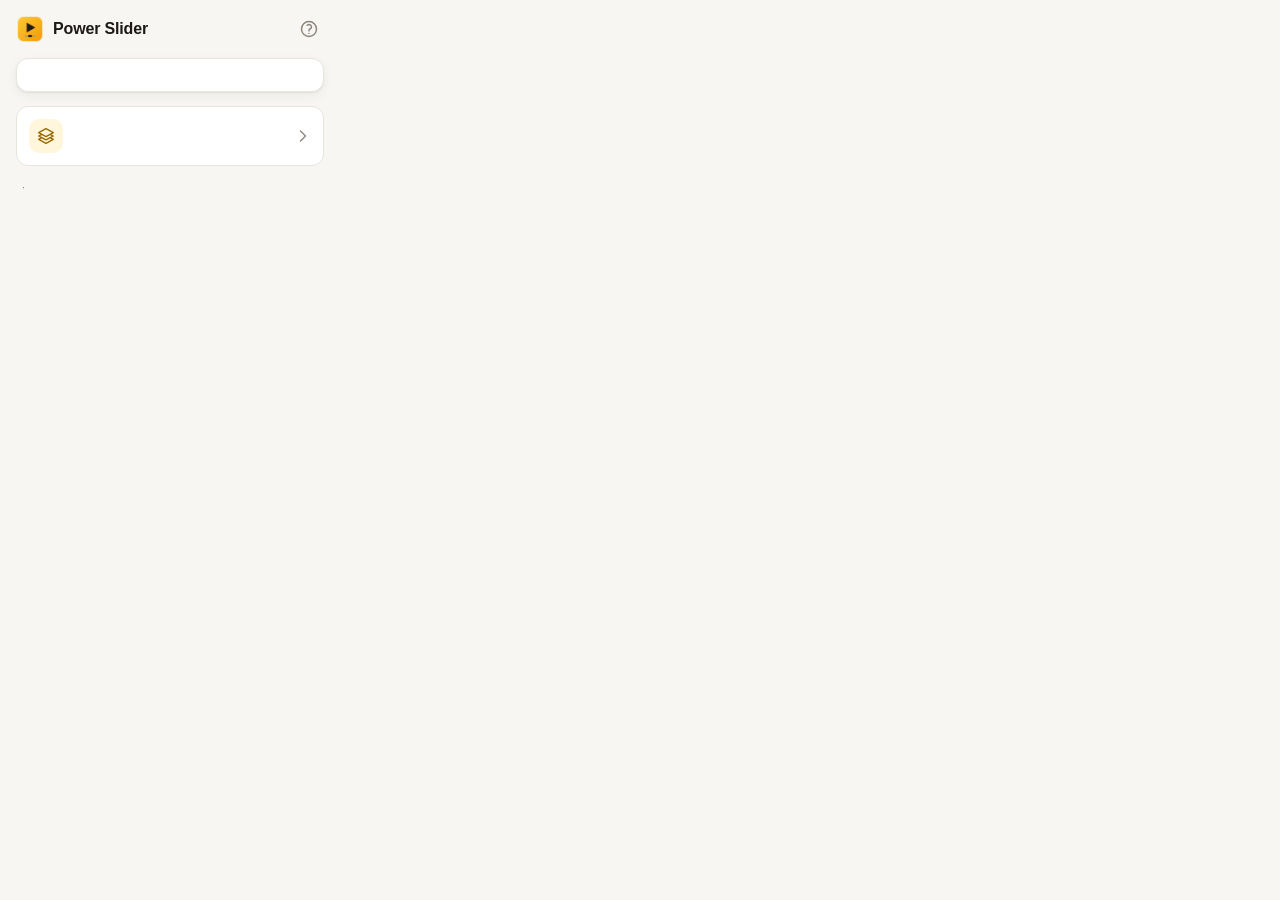
<file: index.html>
<!DOCTYPE html>
<html>
  <head>
    <meta charset="UTF-8" />
    <title>Power Slider</title>
    <link rel="stylesheet" href="style.css" />
  </head>
  <body>
    <header class="topbar">
      <a class="brand" data-link="home">
        <img src="img/icon_enabled_128.png" alt="" width="28" height="28" />
        <span>Power Slider</span>
      </a>
      <a class="icon-button" data-link="help" data-i18n-attr="aria-label:help">
        <svg viewBox="0 0 24 24" fill="none" stroke="currentColor" stroke-width="1.75" aria-hidden="true">
          <path stroke-linecap="round" stroke-linejoin="round" d="M9.879 7.519c1.171-1.025 3.071-1.025 4.242 0 1.172 1.025 1.172 2.687 0 3.712-.203.179-.43.326-.67.442-.745.361-1.45.999-1.45 1.827v.75M21 12a9 9 0 1 1-18 0 9 9 0 0 1 18 0Zm-9 5.25h.008v.008H12v-.008Z" />
        </svg>
      </a>
    </header>

    <main>
      <!-- Power BI report open: ready to present -->
      <section class="view" data-view="report" hidden>
        <div class="report-card">
          <div class="report-icon" aria-hidden="true">
            <svg viewBox="0 0 24 24" fill="none" stroke="currentColor" stroke-width="1.75">
              <path stroke-linecap="round" stroke-linejoin="round" d="M3.75 3v11.25A2.25 2.25 0 0 0 6 16.5h2.25M3.75 3h-1.5m1.5 0h16.5m0 0h1.5m-1.5 0v11.25A2.25 2.25 0 0 1 18 16.5h-2.25m-7.5 0h7.5m-7.5 0-1 3m8.5-3 1 3m0 0 .5 1.5m-.5-1.5h-9.5m0 0-.5 1.5m.75-9 3-3 2.148 2.148A12.061 12.061 0 0 1 16.5 7.605" />
            </svg>
          </div>
          <div class="report-text">
            <p class="eyebrow"><span class="live-dot"></span><span data-i18n="reportDetected"></span></p>
            <h1 id="reportName"></h1>
            <p class="meta" id="myWorkspace" data-i18n="myWorkspace" hidden></p>
          </div>
        </div>
        <button class="btn btn-primary" id="startButton">
          <svg viewBox="0 0 24 24" fill="currentColor" aria-hidden="true">
            <path d="M7 4.8v14.4a1 1 0 0 0 1.52.85l11.5-7.2a1 1 0 0 0 0-1.7L8.52 3.95A1 1 0 0 0 7 4.8Z" />
          </svg>
          <span data-i18n="actionButton"></span>
        </button>
        <div class="hint">
          <p data-i18n="actionHint"></p>
          <p id="shortcut" hidden><span data-i18n="shortcutLabel"></span> <kbd></kbd></p>
        </div>
      </section>

      <!-- Report opened through a Power BI App -->
      <section class="view" data-view="appReport" hidden>
        <div class="empty">
          <div class="empty-icon" aria-hidden="true">
            <svg viewBox="0 0 24 24" fill="none" stroke="currentColor" stroke-width="1.75">
              <path stroke-linecap="round" stroke-linejoin="round" d="M3.75 6A2.25 2.25 0 0 1 6 3.75h2.25A2.25 2.25 0 0 1 10.5 6v2.25a2.25 2.25 0 0 1-2.25 2.25H6a2.25 2.25 0 0 1-2.25-2.25V6ZM3.75 15.75A2.25 2.25 0 0 1 6 13.5h2.25a2.25 2.25 0 0 1 2.25 2.25V18a2.25 2.25 0 0 1-2.25 2.25H6A2.25 2.25 0 0 1 3.75 18v-2.25ZM13.5 6a2.25 2.25 0 0 1 2.25-2.25H18A2.25 2.25 0 0 1 20.25 6v2.25A2.25 2.25 0 0 1 18 10.5h-2.25a2.25 2.25 0 0 1-2.25-2.25V6ZM13.5 15.75a2.25 2.25 0 0 1 2.25-2.25H18a2.25 2.25 0 0 1 2.25 2.25V18A2.25 2.25 0 0 1 18 20.25h-2.25A2.25 2.25 0 0 1 13.5 18v-2.25Z" />
            </svg>
          </div>
          <h1 data-i18n="appReportTitle"></h1>
          <p data-i18n="appReportText"></p>
        </div>
      </section>

      <!-- Power BI open, but not on a report -->
      <section class="view" data-view="powerbi" hidden>
        <div class="empty">
          <div class="empty-icon" aria-hidden="true">
            <svg viewBox="0 0 24 24" fill="none" stroke="currentColor" stroke-width="1.75">
              <path stroke-linecap="round" stroke-linejoin="round" d="M19.5 14.25v-2.625a3.375 3.375 0 0 0-3.375-3.375h-1.5A1.125 1.125 0 0 1 13.5 7.125v-1.5a3.375 3.375 0 0 0-3.375-3.375H8.25m5.231 13.481L15 17.25m-4.5-15H5.625c-.621 0-1.125.504-1.125 1.125v16.5c0 .621.504 1.125 1.125 1.125h12.75c.621 0 1.125-.504 1.125-1.125V11.25a9 9 0 0 0-9-9Zm3.75 11.625a2.625 2.625 0 1 1-5.25 0 2.625 2.625 0 0 1 5.25 0Z" />
            </svg>
          </div>
          <h1 data-i18n="openReportTitle"></h1>
          <p data-i18n="openReportText"></p>
        </div>
      </section>

      <!-- On the Power Slider site -->
      <section class="view" data-view="slider" hidden>
        <div class="empty">
          <div class="empty-icon" aria-hidden="true">
            <svg viewBox="0 0 24 24" fill="none" stroke="currentColor" stroke-width="1.75">
              <path stroke-linecap="round" stroke-linejoin="round" d="M9.813 15.904 9 18.75l-.813-2.846a4.5 4.5 0 0 0-3.09-3.09L2.25 12l2.846-.813a4.5 4.5 0 0 0 3.09-3.09L9 5.25l.813 2.846a4.5 4.5 0 0 0 3.09 3.09L15.75 12l-2.846.813a4.5 4.5 0 0 0-3.09 3.09ZM18.259 8.715 18 9.75l-.259-1.035a3.375 3.375 0 0 0-2.455-2.456L14.25 6l1.036-.259a3.375 3.375 0 0 0 2.455-2.456L18 2.25l.259 1.035a3.375 3.375 0 0 0 2.456 2.456L21.75 6l-1.035.259a3.375 3.375 0 0 0-2.456 2.456Z" />
            </svg>
          </div>
          <h1 data-i18n="welcomeTitle"></h1>
          <p data-i18n="welcomeText"></p>
        </div>
        <a class="btn btn-secondary" data-link="help" data-i18n="howItWorks"></a>
      </section>

      <!-- Any other site: onboarding -->
      <section class="view" data-view="other" hidden>
        <h1 data-i18n="getStartedTitle"></h1>
        <ol class="steps">
          <li><span data-i18n="step1"></span></li>
          <li><span data-i18n="step2"></span></li>
          <li><span data-i18n="step3"></span></li>
        </ol>
        <a class="btn btn-primary" data-link="powerBi">
          <span data-i18n="openPowerBi"></span>
          <svg viewBox="0 0 24 24" fill="none" stroke="currentColor" stroke-width="2" aria-hidden="true">
            <path stroke-linecap="round" stroke-linejoin="round" d="M13.5 6H5.25A2.25 2.25 0 0 0 3 8.25v10.5A2.25 2.25 0 0 0 5.25 21h10.5A2.25 2.25 0 0 0 18 18.75V10.5m-10.5 6L21 3m0 0h-5.25M21 3v5.25" />
          </svg>
        </a>
      </section>
    </main>

    <section class="recents" id="recents" hidden>
      <div class="recents-head">
        <h2 data-i18n="recentTitle"></h2>
        <button class="link-button" id="clearRecents" data-i18n="clearRecents"></button>
      </div>
      <ul id="recentList"></ul>
    </section>
    <template id="recentItem">
      <li>
        <button class="recent">
          <svg viewBox="0 0 24 24" fill="currentColor" aria-hidden="true">
            <path d="M7 4.8v14.4a1 1 0 0 0 1.52.85l11.5-7.2a1 1 0 0 0 0-1.7L8.52 3.95A1 1 0 0 0 7 4.8Z" />
          </svg>
          <span class="recent-name"></span>
          <span class="recent-time"></span>
        </button>
      </li>
    </template>

    <a class="tip" data-link="compositions">
      <div class="tip-icon" aria-hidden="true">
        <svg viewBox="0 0 24 24" fill="none" stroke="currentColor" stroke-width="1.75">
          <path stroke-linecap="round" stroke-linejoin="round" d="M6.429 9.75 2.25 12l4.179 2.25m0-4.5 5.571 3 5.571-3m-11.142 0L2.25 7.5 12 2.25l9.75 5.25-4.179 2.25m0 0L21.75 12l-4.179 2.25m0 0 4.179 2.25L12 21.75 2.25 16.5l4.179-2.25m11.142 0-5.571 3-5.571-3" />
        </svg>
      </div>
      <div>
        <p data-i18n="compositionsMessage"></p>
        <strong data-i18n="compositionsTitle"></strong>
      </div>
      <svg class="tip-arrow" viewBox="0 0 24 24" fill="none" stroke="currentColor" stroke-width="2" aria-hidden="true">
        <path stroke-linecap="round" stroke-linejoin="round" d="m8.25 4.5 7.5 7.5-7.5 7.5" />
      </svg>
    </a>

    <footer>
      <nav>
        <a data-link="terms" data-i18n="terms"></a>
        <span aria-hidden="true">·</span>
        <a data-link="privacy" data-i18n="privacy"></a>
      </nav>
      <span id="version"></span>
      <p class="disclaimer" data-i18n="disclaimer"></p>
    </footer>

    <script type="module" src="popup.js"></script>
  </body>
</html>
</file>
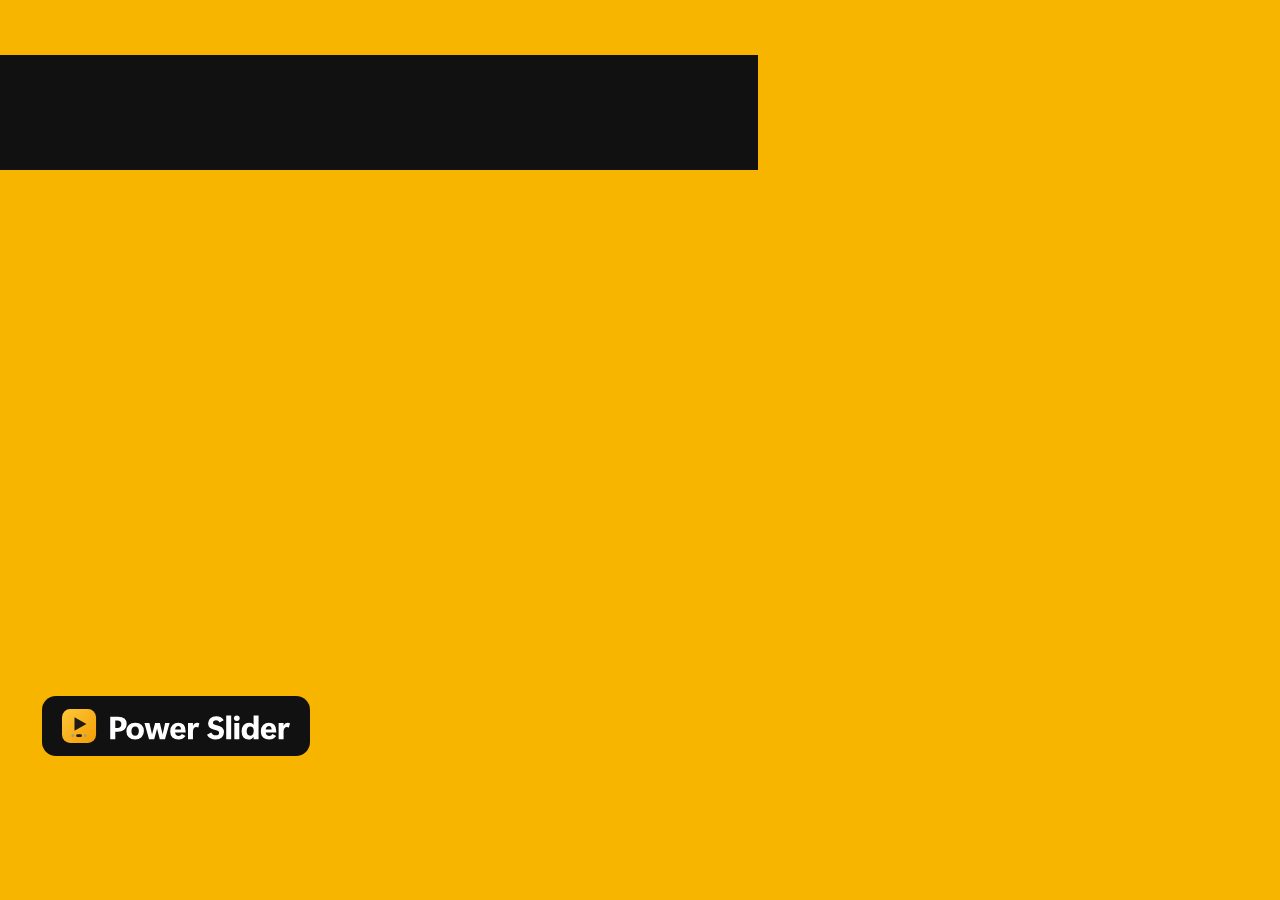
<file: store-assets/slides.html>
<!doctype html>
<html>
<head>
<meta charset="utf-8" />
<link rel="preconnect" href="https://fonts.googleapis.com" />
<link href="https://fonts.googleapis.com/css2?family=Inter:wght@400;500;600;700&family=Sora:wght@600;700&family=Noto+Sans+Arabic:wght@400;500;600;700&display=block" rel="stylesheet" />
<style>
  * { box-sizing: border-box; margin: 0; padding: 0; }
  html, body { width: 1280px; height: 800px; overflow: hidden; }
  body { position: relative; background: #f8b500; font-family: Inter, sans-serif; color: #111; }
  :lang(ar) body, :lang(ar) .title, :lang(ar) .ui { font-family: 'Noto Sans Arabic', Inter, sans-serif; }

  /* Left column: title band, copy, logo */
  .band { position: absolute; top: 55px; inset-inline-start: 0; width: 758px; height: 115px; background: #111; display: flex; align-items: center; padding-inline-start: 56px; }
  .title { font-family: Sora, Inter, sans-serif; font-weight: 700; color: #fff; font-size: 50px; letter-spacing: -0.01em; white-space: nowrap; }
  :lang(ar) .title { letter-spacing: 0; }
  .copy { position: absolute; top: 230px; inset-inline-start: 42px; width: 690px; }
  .lead { font-size: 30px; line-height: 1.32; margin-bottom: 34px; font-weight: 500; }
  .nb { white-space: nowrap; }
  ul { list-style: none; display: flex; flex-direction: column; gap: 13px; }
  li { position: relative; padding-inline-start: 34px; font-size: 25px; line-height: 1.3; }
  li::before { content: ''; position: absolute; inset-inline-start: 6px; top: 0.5em; width: 12px; height: 12px; border-radius: 50%; background: #111; }
  .logo { position: absolute; bottom: 44px; inset-inline-start: 42px; background: #111; border-radius: 14px; padding: 13px 20px; display: flex; }
  .logo img { height: 34px; display: block; }

  /* Right column */
  .stage { position: absolute; top: 0; bottom: 0; inset-inline-start: 772px; inset-inline-end: 0; overflow: hidden; }
  .report { position: absolute; inset: 0; background: #2b2b2b url('report.png') no-repeat; background-size: cover; background-position: left top; }
  .report.dim::after { content: ''; position: absolute; inset: 0; background: rgba(0, 0, 0, 0.35); }

  .popup { position: absolute; top: 60px; inset-inline-start: 50%; transform: translateX(-50%); width: 340px; border-radius: 12px; box-shadow: 0 18px 48px rgba(0,0,0,.35), 0 2px 8px rgba(0,0,0,.25); }
  :lang(ar) .popup { transform: translateX(50%); }

  /* App UI (Tailwind/daisyUI look of the site) */
  .ui { font-family: Inter, sans-serif; color: #1f2937; font-size: 14px; }
  .card { position: absolute; background: #fff; box-shadow: 0 10px 40px rgba(0,0,0,.25); }
  .modal { top: 150px; bottom: 0; inset-inline-start: 46px; width: 620px; padding: 32px 28px; border-start-start-radius: 14px; }
  .modal h3, .panel h3 { font-size: 16px; font-weight: 700; color: #111; margin-bottom: 26px; }
  .field { display: flex; align-items: center; gap: 12px; margin-bottom: 16px; }
  .field label { color: #6b7280; font-size: 14px; white-space: nowrap; }
  .input { height: 44px; border: 1px solid #f8b500; border-radius: 8px; padding: 0 14px; display: flex; align-items: center; font-size: 15px; color: #111; min-width: 120px; background: #fff; }
  .input.wide { min-width: 420px; }
  table { border-collapse: collapse; width: 100%; margin-top: 18px; }
  th { text-align: start; font-size: 12px; font-weight: 600; color: #4b5563; padding: 10px 12px; white-space: nowrap; }
  td { padding: 10px 12px; border-top: 1px solid #e5e7eb; font-size: 14px; white-space: nowrap; }
  .toggle { width: 44px; height: 24px; border-radius: 12px; border: 2px solid #f8b500; position: relative; background: #fff; }
  .toggle::after { content: ''; position: absolute; top: 2px; inset-inline-end: 2px; width: 16px; height: 16px; border-radius: 50%; background: #f8b500; }
  .buttons { display: flex; gap: 10px; margin-top: 30px; }
  .btn { height: 44px; border-radius: 8px; padding: 0 18px; display: inline-flex; align-items: center; gap: 8px; font-weight: 600; font-size: 14px; white-space: nowrap; }
  .btn svg { width: 18px; height: 18px; }
  .btn.dark { background: #111; color: #fff; }
  .btn.primary { background: #f8b500; color: #111; }
  .btn.gray { background: #e5e7eb; color: #111; }
  .btn.red { background: #f87272; color: #111; }
  .btn.sm { height: 40px; font-size: 13px; }
  .icon-btn { width: 36px; height: 30px; border-radius: 6px; background: #e5e7eb; display: inline-flex; align-items: center; justify-content: center; margin-inline-end: 18px; }
  .icon-btn svg { width: 15px; height: 15px; }

  .panel { top: 0; bottom: 0; inset-inline-start: 30px; width: 640px; padding: 30px 30px 0; border-start-start-radius: 0; }
  .panel hr { border: 0; border-top: 1px solid #e5e7eb; margin: 26px 0 32px; }
  .panel table { margin-top: 18px; }
  .panel td, .panel th { padding: 12px 12px; }
  .panel tbody tr { background: #f9fafb; }
  .panel .foot { position: absolute; bottom: 0; inset-inline: 0; padding: 18px 30px 22px; border-top: 1px solid #e5e7eb; display: flex; gap: 8px; background: #fff; }
</style>
</head>
<body>
<div class="band"><div class="title" id="title"></div></div>
<div class="copy"><p class="lead" id="lead"></p><ul id="bullets"></ul></div>
<div class="logo"><img src="logo-light.svg" alt="" /></div>
<div class="stage" id="stage"></div>
<script>
const I = {
  trash: '<svg viewBox="0 0 24 24" fill="none" stroke="currentColor" stroke-width="1.8"><path stroke-linecap="round" stroke-linejoin="round" d="m14.74 9-.35 9m-4.78 0-.35-9m9.97-3.21c.34.05.68.11 1.02.17m-1.02-.17L18.16 19.67a2.25 2.25 0 0 1-2.24 2.08H8.08a2.25 2.25 0 0 1-2.24-2.08L4.77 5.79m14.46 0a48.1 48.1 0 0 0-3.48-.4m-12 .56c.34-.06.68-.11 1.02-.17m0 0a48.1 48.1 0 0 1 3.48-.4m7.5 0v-.92c0-1.18-.91-2.16-2.09-2.2a51.96 51.96 0 0 0-3.32 0c-1.18.04-2.09 1.02-2.09 2.2v.92m7.5 0a48.67 48.67 0 0 0-7.5 0"/></svg>',
  up: '<svg viewBox="0 0 24 24" fill="none" stroke="currentColor" stroke-width="2"><path stroke-linecap="round" stroke-linejoin="round" d="m4.5 15.75 7.5-7.5 7.5 7.5"/></svg>',
  down: '<svg viewBox="0 0 24 24" fill="none" stroke="currentColor" stroke-width="2"><path stroke-linecap="round" stroke-linejoin="round" d="m19.5 8.25-7.5 7.5-7.5-7.5"/></svg>',
  doc: '<svg viewBox="0 0 24 24" fill="none" stroke="currentColor" stroke-width="1.8"><path stroke-linecap="round" stroke-linejoin="round" d="M19.5 14.25v-2.63a3.38 3.38 0 0 0-3.38-3.37h-1.5a1.13 1.13 0 0 1-1.12-1.13v-1.5a3.38 3.38 0 0 0-3.38-3.37H8.25m3.75 9v6m3-3H9m1.5-12H5.63c-.62 0-1.13.5-1.13 1.13v17.25c0 .62.5 1.12 1.13 1.12h12.75c.62 0 1.12-.5 1.12-1.12V11.25a9 9 0 0 0-9-9Z"/></svg>',
  cloud: '<svg viewBox="0 0 24 24" fill="none" stroke="currentColor" stroke-width="1.8"><path stroke-linecap="round" stroke-linejoin="round" d="M2.25 15a4.5 4.5 0 0 0 4.5 4.5H18a3.75 3.75 0 0 0 1.33-7.26 3 3 0 0 0-3.76-3.85A5.25 5.25 0 0 0 5.43 10.4 4.5 4.5 0 0 0 2.25 15Z"/></svg>',
  screen: '<svg viewBox="0 0 24 24" fill="none" stroke="currentColor" stroke-width="1.8"><path stroke-linecap="round" stroke-linejoin="round" d="M3.75 3v11.25A2.25 2.25 0 0 0 6 16.5h12a2.25 2.25 0 0 0 2.25-2.25V3M3.75 3h16.5M8.25 21l3.75-4.5 3.75 4.5"/></svg>',
  play: '<svg viewBox="0 0 24 24" fill="currentColor"><path d="M7 4.8v14.4a1 1 0 0 0 1.52.85l11.5-7.2a1 1 0 0 0 0-1.7L8.52 3.95A1 1 0 0 0 7 4.8Z"/></svg>',
};
const esc = (s) => String(s).replace(/[&<>]/g, (c) => ({ '&': '&amp;', '<': '&lt;', '>': '&gt;' })[c]);
// Latin names inside Arabic: one isolated, unbreakable run each, so bidi cannot split them.
const names = (s) => esc(s).replace(/(Microsoft Fabric|Power Slider|Power BI|Alt\+Shift\+S|Bookmark)/g, '<bdi class="nb">$1</bdi>');

window.renderSlide = ({ lang, slide, copy, ui }) => {
  document.documentElement.lang = lang;
  document.documentElement.dir = lang === 'ar' ? 'rtl' : 'ltr';
  const c = copy[slide];
  document.getElementById('title').textContent = slide === 'compositions' ? ui['compositions.title'] : c.title;
  document.getElementById('lead').innerHTML = names(c.lead);
  document.getElementById('lead').style.display = c.lead ? '' : 'none';
  document.getElementById('bullets').innerHTML = c.bullets.map((b) => `<li>${names(b)}</li>`).join('');
  const stage = document.getElementById('stage');

  if (slide === 'extension') {
    stage.innerHTML = `<div class="report dim"></div><img class="popup" src="popups/popup_${lang}.png" alt="" />`;
  } else if (slide === 'presentation') {
    const rows = ['Sales Analysis by Period', 'Sales Analysis'].map((p) =>
      `<tr><td><div class="toggle"></div></td><td>${p}</td><td><div class="input" style="min-width:110px">30</div></td></tr>`).join('');
    stage.innerHTML = `<div class="report dim"></div>
      <div class="card modal ui">
        <h3>${esc(ui['reports.settings_title'])}</h3>
        <div class="field"><label>${esc(ui['reports.settings_refresh_time'])}</label><div class="input">1</div></div>
        <div class="field"><label>${esc(ui['reports.settings_safe_area'])}</label><div class="input">2</div></div>
        <table><thead><tr><th>${esc(ui['reports.settings_include'])}</th><th>${esc(ui['reports.settings_report_page'])}</th><th>${esc(ui['reports.settings_report_duration'])}</th></tr></thead><tbody>${rows}</tbody></table>
        <div class="buttons"><span class="btn dark">${esc(ui['general.cancel'])}</span><span class="btn primary">${I.play}${esc(ui['general.save_and_start'])}</span></div>
      </div>`;
  } else {
    const rows = copy.sample.pages.map((p) =>
      `<tr><td><span class="icon-btn">${I.trash}</span><span class="icon-btn">${I.up}</span><span class="icon-btn">${I.down}</span></td><td>${esc(p)}</td></tr>`).join('');
    stage.innerHTML = `<div class="card panel ui">
        <h3>${esc(ui['reports.settings_title'])}</h3>
        <div class="field"><label>${esc(ui['compositions.description'])}</label><div class="input wide">${esc(copy.sample.description)}</div></div>
        <div class="field"><label>${esc(ui['reports.settings_refresh_time'])}</label><div class="input">5</div></div>
        <div class="field" style="margin-top:6px"><div class="toggle"></div><label>${esc(ui['compositions.show_page_navigation'])}</label></div>
        <hr />
        <span class="btn gray sm">${I.doc}${esc(ui['compositions.new_page'])}</span>
        <table><thead><tr><th style="width:190px"></th><th>${esc(ui['compositions.page'])}</th></tr></thead><tbody>${rows}</tbody></table>
        <div class="foot"><span class="btn primary sm">${I.cloud}${esc(ui['compositions.save_changes'])}</span><span class="btn red sm">${I.trash}${esc(ui['compositions.delete'])}</span><span class="btn gray sm">${I.screen}${esc(ui['compositions.start_presentation'])}</span></div>
      </div>`;
  }
  return Promise.all([...document.images].map((img) => img.complete ? null : new Promise((r) => { img.onload = img.onerror = r; })))
    .then(() => document.fonts.ready)
    .then(() => {
      // Long titles and copy shrink instead of overflowing the band or the column.
      const title = document.getElementById('title');
      let size = 50;
      while (title.scrollWidth > 650 && size > 30) title.style.fontSize = `${--size}px`;
      const copyEl = document.querySelector('.copy');
      let li = 25;
      while (copyEl.getBoundingClientRect().bottom > 690 && li > 18) {
        li -= 1;
        document.querySelectorAll('li').forEach((el) => (el.style.fontSize = `${li}px`));
        document.getElementById('lead').style.fontSize = `${li + 4}px`;
      }
      return { titleSize: size, bulletSize: li, copyBottom: Math.round(copyEl.getBoundingClientRect().bottom) };
    });
};
</script>
</body>
</html>
</file>
<file: style.css>
:root {
  --bg: #f7f6f3;
  --surface: #ffffff;
  --border: #e8e5df;
  --ink: #1c1917;
  --ink-soft: #57534e;
  --ink-faint: #8a847c;
  --accent: #f8b500;
  --accent-hover: #ffc21a;
  --accent-ink: #1f1a14;
  --accent-wash: #fff6dc;
  --accent-deep: #9a6700;
  --success: #16a34a;
  --radius: 12px;
  --shadow: 0 1px 2px rgba(28, 25, 23, 0.06), 0 4px 12px rgba(28, 25, 23, 0.05);
  --font: 'Segoe UI Variable Text', 'Segoe UI', -apple-system, BlinkMacSystemFont, Inter, Roboto, 'Helvetica Neue', sans-serif;
}

* {
  box-sizing: border-box;
}

body {
  width: 340px;
  margin: 0;
  padding: 14px 16px 12px;
  display: flex;
  flex-direction: column;
  gap: 14px;
  font-family: var(--font);
  font-size: 13px;
  line-height: 1.45;
  color: var(--ink-soft);
  background: var(--bg);
  -webkit-font-smoothing: antialiased;
}

h1,
p {
  margin: 0;
}

h1 {
  font-size: 16px;
  font-weight: 650;
  line-height: 1.3;
  color: var(--ink);
}

svg {
  flex-shrink: 0;
}

[hidden] {
  display: none !important;
}

a {
  color: inherit;
}

:focus-visible {
  outline: 2px solid var(--accent-deep);
  outline-offset: 2px;
}

/* Header */

.topbar {
  display: flex;
  align-items: center;
  justify-content: space-between;
}

.brand {
  display: flex;
  align-items: center;
  gap: 9px;
  font-size: 16px;
  font-weight: 700;
  letter-spacing: -0.01em;
  color: var(--ink);
  text-decoration: none;
}

.brand img {
  display: block;
}

.icon-button {
  display: grid;
  place-items: center;
  width: 30px;
  height: 30px;
  border-radius: 8px;
  color: var(--ink-faint);
  transition: background-color 0.15s, color 0.15s;
}

.icon-button:hover {
  background: rgba(28, 25, 23, 0.06);
  color: var(--ink);
}

.icon-button svg {
  width: 20px;
  height: 20px;
}

/* Main card */

main {
  background: var(--surface);
  border: 1px solid var(--border);
  border-radius: var(--radius);
  box-shadow: var(--shadow);
  padding: 16px;
}

.view {
  display: flex;
  flex-direction: column;
  gap: 14px;
  animation: enter 0.25s ease-out;
}

@keyframes enter {
  from {
    opacity: 0;
    transform: translateY(4px);
  }
}

/* Report detected */

.report-card {
  display: flex;
  gap: 12px;
  align-items: flex-start;
}

.report-icon,
.empty-icon,
.tip-icon {
  display: grid;
  place-items: center;
  border-radius: 10px;
  background: var(--accent-wash);
  color: var(--accent-deep);
}

.report-icon {
  width: 42px;
  height: 42px;
}

.report-icon svg {
  width: 22px;
  height: 22px;
}

.report-text {
  min-width: 0;
}

.report-text h1 {
  display: -webkit-box;
  -webkit-line-clamp: 2;
  -webkit-box-orient: vertical;
  overflow: hidden;
  overflow-wrap: anywhere;
}

.eyebrow {
  display: flex;
  align-items: center;
  gap: 6px;
  margin-bottom: 2px;
  font-size: 11px;
  font-weight: 600;
  letter-spacing: 0.04em;
  text-transform: uppercase;
  color: var(--success);
}

.live-dot {
  width: 7px;
  height: 7px;
  border-radius: 50%;
  background: currentColor;
  box-shadow: 0 0 0 0 rgba(22, 163, 74, 0.5);
  animation: live 2s infinite;
}

@keyframes live {
  70% {
    box-shadow: 0 0 0 6px rgba(22, 163, 74, 0);
  }
  100% {
    box-shadow: 0 0 0 0 rgba(22, 163, 74, 0);
  }
}

.meta {
  margin-top: 2px;
  font-size: 12px;
  color: var(--ink-faint);
}

.hint {
  display: flex;
  flex-direction: column;
  gap: 6px;
  font-size: 12px;
  text-align: center;
  color: var(--ink-faint);
}

kbd {
  padding: 1px 6px;
  border: 1px solid var(--border);
  border-bottom-width: 2px;
  border-radius: 5px;
  background: var(--bg);
  font-family: inherit;
  font-size: 11px;
  font-weight: 600;
  color: var(--ink-soft);
}

/* Empty states */

.empty {
  display: flex;
  flex-direction: column;
  align-items: center;
  gap: 6px;
  text-align: center;
}

.empty-icon {
  width: 44px;
  height: 44px;
  margin-bottom: 4px;
}

.empty-icon svg {
  width: 24px;
  height: 24px;
}

/* Onboarding steps */

.steps {
  list-style: none;
  counter-reset: step;
  margin: 0;
  padding: 0;
  display: flex;
  flex-direction: column;
  gap: 10px;
}

.steps li {
  counter-increment: step;
  display: flex;
  align-items: center;
  gap: 10px;
  color: var(--ink);
}

.steps li::before {
  content: counter(step);
  display: grid;
  place-items: center;
  width: 24px;
  height: 24px;
  flex-shrink: 0;
  border-radius: 50%;
  background: var(--accent-wash);
  color: var(--accent-deep);
  font-size: 12px;
  font-weight: 700;
}

/* Buttons */

.btn {
  display: flex;
  align-items: center;
  justify-content: center;
  gap: 8px;
  width: 100%;
  padding: 11px 16px;
  border: 1px solid transparent;
  border-radius: 10px;
  font: inherit;
  font-size: 14px;
  font-weight: 650;
  text-decoration: none;
  cursor: pointer;
  transition: background-color 0.15s, box-shadow 0.15s, transform 0.1s;
}

.btn svg {
  width: 16px;
  height: 16px;
}

.btn:active {
  transform: translateY(1px);
}

.btn-primary {
  background: var(--accent);
  color: var(--accent-ink);
  box-shadow: 0 1px 0 rgba(255, 255, 255, 0.35) inset, 0 2px 8px rgba(248, 181, 0, 0.35);
}

.btn-primary:hover {
  background: var(--accent-hover);
  box-shadow: 0 1px 0 rgba(255, 255, 255, 0.35) inset, 0 4px 14px rgba(248, 181, 0, 0.45);
}

.btn-secondary {
  background: var(--surface);
  border-color: var(--border);
  color: var(--ink);
}

.btn-secondary:hover {
  background: var(--bg);
}

/* Recent presentations */

.recents {
  display: flex;
  flex-direction: column;
  gap: 6px;
}

.recents-head {
  display: flex;
  align-items: baseline;
  justify-content: space-between;
  padding: 0 4px;
}

.recents h2 {
  margin: 0;
  font-size: 11px;
  font-weight: 600;
  letter-spacing: 0.04em;
  text-transform: uppercase;
  color: var(--ink-faint);
}

.link-button {
  padding: 0;
  border: 0;
  background: none;
  font: inherit;
  font-size: 11px;
  color: var(--ink-faint);
  cursor: pointer;
}

.link-button:hover {
  color: var(--ink);
  text-decoration: underline;
}

#recentList {
  list-style: none;
  margin: 0;
  padding: 0;
  overflow: hidden;
  border: 1px solid var(--border);
  border-radius: var(--radius);
  background: var(--surface);
}

#recentList li + li {
  border-top: 1px solid var(--border);
}

.recent {
  display: flex;
  align-items: center;
  gap: 10px;
  width: 100%;
  padding: 9px 12px;
  border: 0;
  background: none;
  font: inherit;
  text-align: start;
  color: var(--ink);
  cursor: pointer;
  transition: background-color 0.15s;
}

.recent:hover {
  background: var(--accent-wash);
}

.recent svg {
  width: 12px;
  height: 12px;
  color: var(--accent-deep);
}

.recent-name {
  flex: 1;
  min-width: 0;
  overflow: hidden;
  white-space: nowrap;
  text-overflow: ellipsis;
  font-weight: 500;
}

.recent-time {
  flex-shrink: 0;
  font-size: 11px;
  color: var(--ink-faint);
}

/* Compositions tip */

.tip {
  display: flex;
  align-items: center;
  gap: 12px;
  padding: 12px;
  border: 1px solid var(--border);
  border-radius: var(--radius);
  background: var(--surface);
  font-size: 12px;
  text-decoration: none;
  transition: border-color 0.15s, box-shadow 0.15s;
}

.tip:hover {
  border-color: var(--accent);
  box-shadow: var(--shadow);
}

.tip-icon {
  width: 34px;
  height: 34px;
  flex-shrink: 0;
}

.tip-icon svg {
  width: 18px;
  height: 18px;
}

.tip strong {
  color: var(--ink);
  font-weight: 650;
}

.tip-arrow {
  width: 16px;
  height: 16px;
  margin-inline-start: auto;
  color: var(--ink-faint);
  transition: transform 0.15s;
}

.tip:hover .tip-arrow {
  transform: translateX(2px);
  color: var(--ink);
}

[dir='rtl'] .tip-arrow {
  transform: scaleX(-1);
}

[dir='rtl'] .tip:hover .tip-arrow {
  transform: scaleX(-1) translateX(2px);
}

/* Arabic letters join, so tracking them apart breaks the words. */
:lang(ar) .eyebrow,
:lang(ar) .recents h2 {
  letter-spacing: 0;
}

/* Footer */

footer {
  display: flex;
  flex-wrap: wrap;
  justify-content: space-between;
  align-items: center;
  gap: 2px 8px;
  font-size: 11px;
  color: var(--ink-faint);
}

footer nav {
  display: flex;
  gap: 6px;
}

footer a {
  text-decoration: none;
}

footer a:hover {
  color: var(--ink);
  text-decoration: underline;
}

.disclaimer {
  width: 100%;
  font-size: 10.5px;
  opacity: 0.85;
}
</file>
